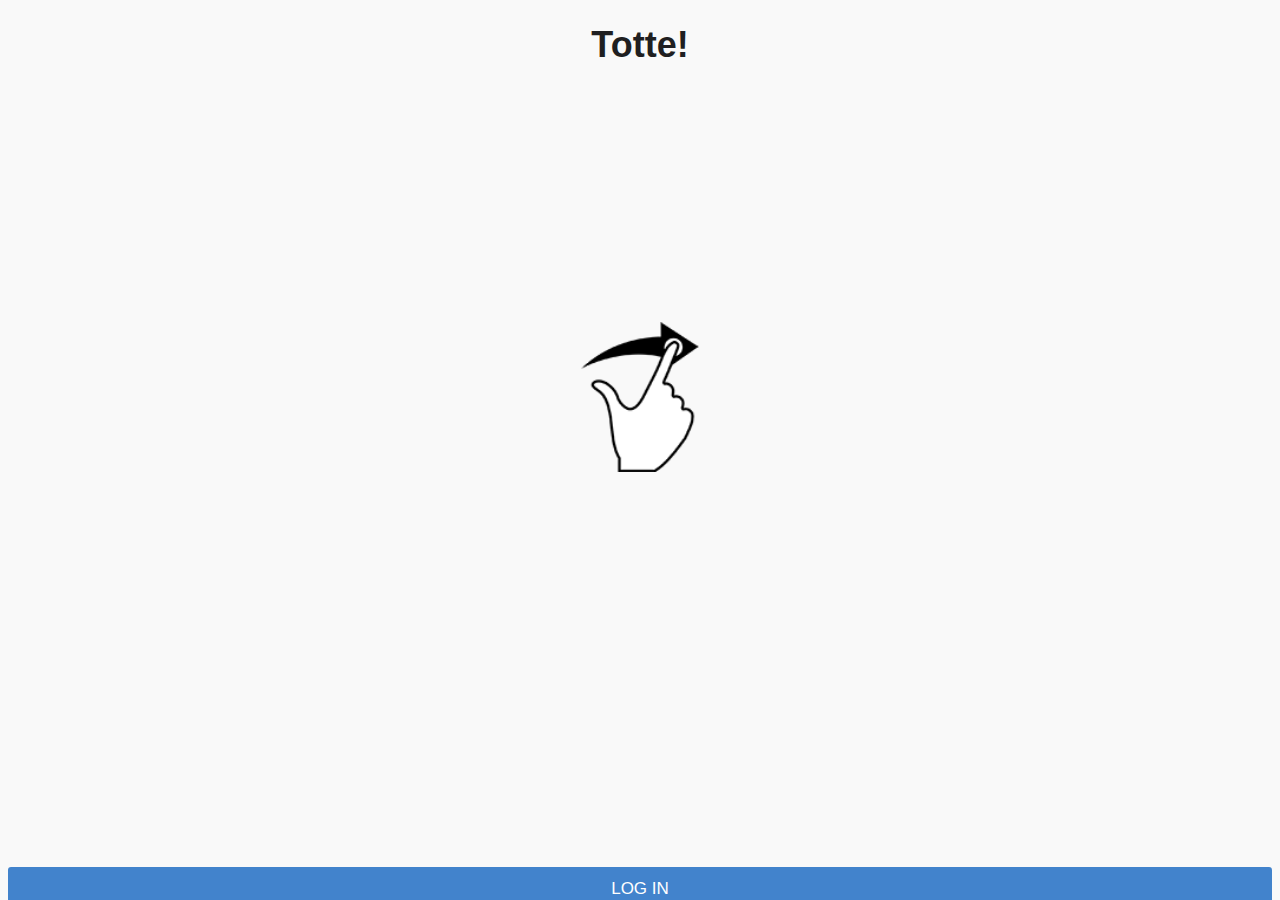
<file: www/index.html>
<!DOCTYPE HTML>
<html ng-app="TotteModule">
<head>
  <meta charset="utf-8">
  <meta name="viewport" content="width=device-width, initial-scale=1, maximum-scale=1, user-scalable=no">
  <meta http-equiv="Content-Security-Policy" content="default-src * data:; style-src * 'unsafe-inline'; script-src * 'unsafe-inline' 'unsafe-eval'">
  <script src="components/loader.js"></script>
  <link rel="stylesheet" href="components/loader.css">
  <link rel="stylesheet" href="css/style.css">
  <script>
      var keys = {
          token: 'authentication_token'
      };
      
      var debug = {
          email: 'harimanmon@gmail.com',
          username: 'hogehoge',
          password: 'hoegehoge'
      };
      
      var html = {
          login: 'login.html',   // ログインページ
          signup: 'signup.html', // 新規登録
          main: 'main.html',     // メインページ(依頼一覧ページ)
          request_detail: 'request_detail_page.html' // 依頼詳細ページ
      };
      
      var rootUrl = 'https://floating-caverns-41338.herokuapp.com/';
      var urls = {
          login: rootUrl + 'users/sign_in.json',
          signup: rootUrl + 'users.json',
          
      };
      
      var module = ons.bootstrap('totte', ['onsen']);
      console.log(localStorage.getItem(keys.token));
      module.controller('StartPage', function($scope, $http){
          $scope.LogInPage = function() {
              $scope.myNavigator.pushPage(html.login, {animation: 'lift'})
          };
          $scope.SignUpPage = function() {
              $scope.myNavigator.pushPage(html.signup, {animation: 'lift'})
          };
      });

      module.controller('LoginPage', function($scope, $http){
          $scope.LoginRequest = function() {
//              var email = $scope.user.email_address;
//              var username = $scope.user.name;
//              var password = $scope.user.password;
              var email = "harimanmon@yahoo.co.jp";
              var username = "hogehoge";
              var password = "hogehoge";
              var parameter = JSON.stringify({user: { email: email, name: username, password: password }});
              $http({
                  method: 'GET',
                  headers: {
                      'Content-Type' : 'application/json'
                  },
                  url: urls.login,
                  data: parameter
              }).success(function(data, status, headers, config) {
                  app.slidingMenu.setSwipeable(true);
                  $scope.myNavigator.pushPage(html.main, {animation: 'fade'})
                  alert("success login: " + username + "," + password);
              }).error(function(data, status, headers, config) {
                  alert("error");
              });
          }
      });

      module.controller('SignupPage', function($scope, $http){
          $scope.user = {
              email_address: "",
              name: "",
              password: ""
          };
          $scope.SignupRequest = function() {
//              var email = $scope.user.email_address;
//              var username = $scope.user.name;
//              var password = $scope.user.password;
              var email = "harimanmon@dummy.co.jp";
              var username = "hogehoge";
              var password = "hogehoge";
              var password_confirmation = "hogehoge";
              var parameter = JSON.stringify({user: { email: email, name: username, password: password, password_confirmation: password_confirmation }});
              $http({
                  method: 'POST',
                  headers: {
                      'Content-Type' : 'application/json'
                  },
                  url: urls.signup,
                  data: parameter
              }).success(function(data, status, headers, config) {
                  app.slidingMenu.setSwipeable(true);
                  console.log(angular.fromJson(data));
                  var authentication_token = data[keys.token];
                  localStorage.setItem(keys.token, authentication_token);
                  var user = {
                      username: username,
                      password: password,
                      email: email
                  };
                  localStorage.setItem('user', user);
                  alert("success signup: " + data['id'] + "," + data[keys.token]);
                  
                  $scope.myNavigator.pushPage(html.main, {animation: 'fade'})
              }).error(function(data, status, headers, config) {
                  if ('email' in data["errors"]) {
                      alert(email + ' ' + data["errors"]["email"]);
                  }
              });
          }
      });

      module.controller('MainPage', function($scope, $http){
          $scope.DetailRequest = function() {
              $scope.myNavigator.pushPage(html.request_detail, {animation: 'fade'})
          }
      });

      module.controller('RequestDetailPage', function($scope, $http){
          $scope.BackRequest = function() {
              $scope.myNavigator.popPage();
              //$scope.myNavigator.popPage('main.html', {animation: 'fade'})
          }
      });
  </script>
  <script src="js/open_album.js"></script>
  <script src="js/take_photo.js"></script>
</head>
<body>


<ons-sliding-menu
        var="app.slidingMenu"
        menu-page="menu.html"
        main-page="main.html"
        side="right"
        type="overlay"
        max-slide-distance="80%"
        swipeable="false">
  <ons-navigator var="myNavigator" page="StartPage.html" hide-toolbar="true"></ons-navigator>
</ons-sliding-menu>

<!--StartPage.html-->
<ons-template id="StartPage.html">
  <ons-page ng-controller="StartPage">
    <h1 class="text_center">Totte!</h1>
    <ons-carousel style="height:60%; width: 100%; margin-top: 20%" swipeable overscrollable auto-scroll>
      <ons-carousel-item>
        <img src="images/ico_swipe_right_s.png" height="150px" style=" display: block; margin-left: auto; margin-right: auto" />
      </ons-carousel-item>
      <ons-carousel-item>
        <img src="images/ico_swipe_right_s.png" height="150px" style=" display: block; margin-left: auto; margin-right: auto" />
      </ons-carousel-item>
      <ons-carousel-item>
        <img src="images/ico_swipe_right_s.png" height="150px" style=" display: block; margin-left: auto; margin-right: auto" />
      </ons-carousel-item>
      <ons-carousel-item>
        <img src="images/ico_swipe_right_s.png" height="150px" style=" display: block; margin-left: auto; margin-right: auto" />
      </ons-carousel-item>
      <ons-carousel-item>
        <img src="images/ico_swipe_right_s.png" height="150px" style=" display: block; margin-left: auto; margin-right: auto" />
      </ons-carousel-item>
    </ons-carousel>
    <section style="padding: 0 8px 8px">
      <ons-button style="margin: 5px 0" modifier="large" ng-click="LogInPage()">LOG IN</ons-button>
      <ons-button modifier="large" ng-click="SignUpPage()">SIGN UP</ons-button>
    </section>
  </ons-page>
</ons-template>
</body>
</html>
</file>
<file: www/components/loader.css>
/**
 * This is an auto-generated code by Monaca JS/CSS Components.
 * Please do not edit by hand.
 */

/*** <GENERATED> ***/

/*** <Start:monaca-onsenui> ***/
/*** <Start:monaca-onsenui LoadCss:"components/monaca-onsenui/css/onsenui.css"> ***/
@import url("monaca-onsenui/css/onsenui.css");
/*** <End:monaca-onsenui LoadCss:"components/monaca-onsenui/css/onsenui.css"> ***/
/*** <Start:monaca-onsenui LoadCss:"components/monaca-onsenui/css/onsen-css-components.css"> ***/
@import url("monaca-onsenui/css/onsen-css-components.css");
/*** <End:monaca-onsenui LoadCss:"components/monaca-onsenui/css/onsen-css-components.css"> ***/
/*** <End:monaca-onsenui> ***/
</file>
<file: www/css/style.css>
/**/

.totte_theme {
    background-color: #f2924e;
    color: white;
}

.text_center {
    text-align: center;
}

.header {
    color: #ffffff;
}

.red {
    background-color: #f2924e;
}
</file>
